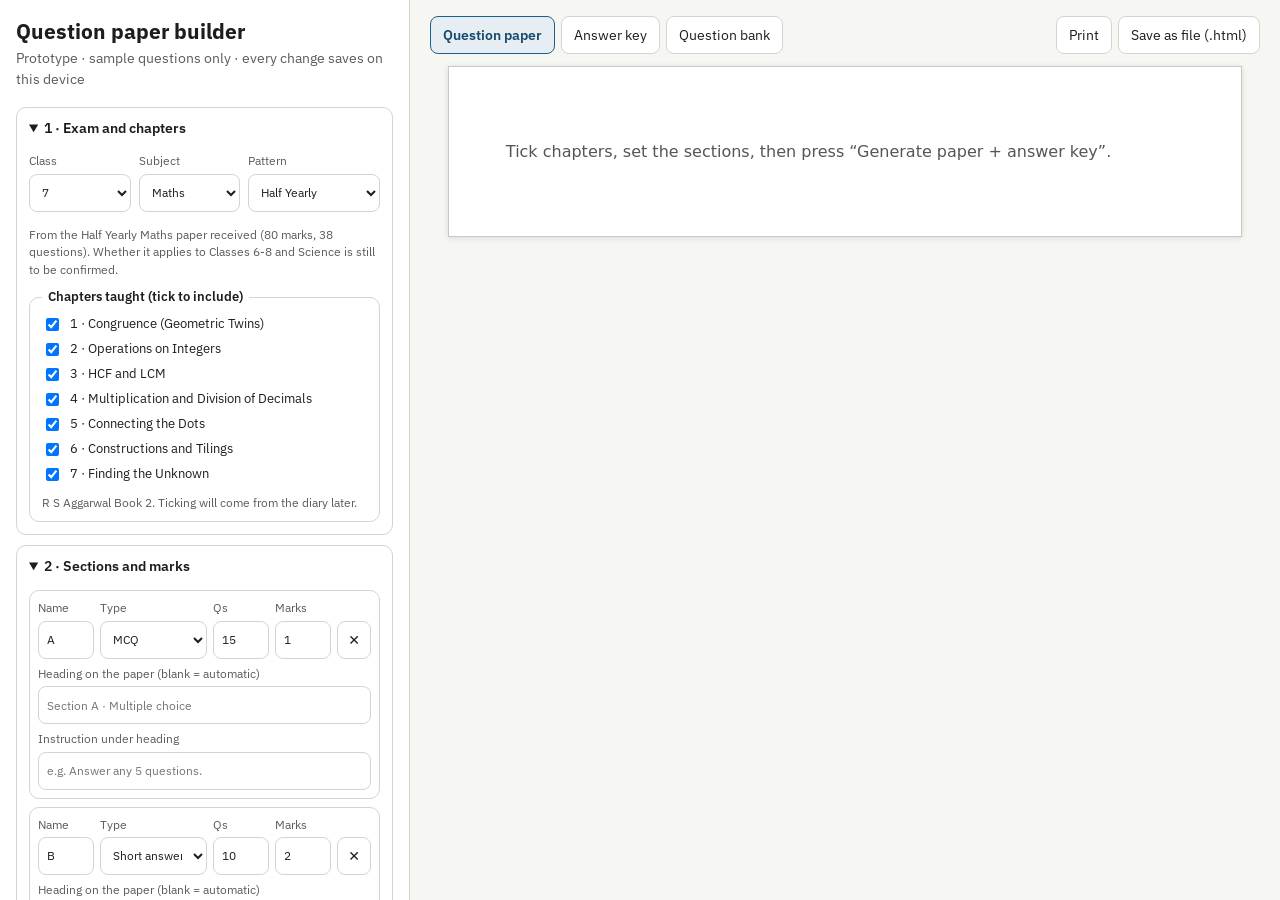
<file: prototype/paper-builder/index.html>
<!doctype html>
<html lang="en">
<head>
<meta charset="utf-8">
<meta name="viewport" content="width=device-width, initial-scale=1">
<title>Question Paper Builder</title>
<link rel="stylesheet" href="https://fonts.googleapis.com/css2?family=IBM+Plex+Sans:wght@400;500;600&family=IBM+Plex+Serif:wght@400;600&display=swap">
<link rel="stylesheet" href="style.css">
</head>
<body>
<div class="app">
  <aside class="panel no-print">
    <header>
      <h1>Question paper builder</h1>
      <p class="muted">Prototype · sample questions only · every change saves on this device</p>
    </header>

    <details open>
      <summary>1 · Exam and chapters</summary>
      <div class="grp">
        <div class="row3">
          <label>Class
            <select id="cls"><option>6</option><option selected>7</option><option>8</option></select>
          </label>
          <label>Subject
            <select id="subject"><option>Maths</option><option>Science</option></select>
          </label>
          <label>Pattern
            <select id="exam"></select>
          </label>
        </div>
        <p id="patternNote" class="note"></p>
        <fieldset>
          <legend>Chapters taught (tick to include)</legend>
          <div id="chapters" class="chaps"></div>
          <p id="chapterNote" class="note"></p>
        </fieldset>
      </div>
    </details>

    <details open>
      <summary>2 · Sections and marks</summary>
      <div class="grp">
        <div id="pattern" class="secs"></div>
        <button type="button" id="addSection">+ Add section</button>
        <p id="patternTotal" class="note"></p>
        <label class="inline"><input type="checkbox" data-s="shuffleOptions"> Shuffle MCQ options when filling</label>
      </div>
    </details>

    <div class="stack">
      <button id="generate" class="primary">Generate paper + answer key</button>
      <button id="fillGaps" type="button">Fill empty slots only (keeps your edits)</button>
      <p id="shortfall" class="warn" hidden></p>
    </div>

    <details>
      <summary>3 · Paper heading</summary>
      <div class="grp">
        <label>School name<input data-s="school"></label>
        <label>Address / line under the name<input data-s="address" placeholder="e.g. Aligarh, Uttar Pradesh"></label>
        <div class="row2">
          <label>Logo position
            <select data-s="logoPos"><option value="left">Left of name</option><option value="center">Centre, above name</option><option value="right">Right of name</option></select>
          </label>
          <label>Logo height (mm)<input type="number" data-s="logoH" min="8" max="40"></label>
        </div>
        <div class="row2">
          <label class="btn">Upload logo<input type="file" id="logoFile" accept="image/*" hidden></label>
          <button type="button" id="logoClear">Remove logo</button>
        </div>
        <label>Session<input data-s="session"></label>
        <label>Exam title (blank = pattern name + “Examination”)<input data-s="examTitle" placeholder="e.g. Half Yearly Examination 2026-27"></label>
        <div class="row2">
          <label>Class label (blank = auto)<input data-s="classLabel" placeholder="Class VII-B"></label>
          <label>Subject label (blank = auto)<input data-s="subjectLabel" placeholder="Mathematics"></label>
        </div>
        <div class="row3">
          <label>Time (blank = pattern)<input data-s="time" placeholder="3 hours"></label>
          <label>Max marks (blank = sum)<input data-s="maxMarks" placeholder="auto"></label>
          <label>Date<input data-s="date" placeholder="e.g. 12 Oct 2026"></label>
        </div>
        <label>Teacher name (shown in key footer line)<input data-s="teacher"></label>
        <fieldset>
          <legend>Student details line</legend>
          <label class="inline"><input type="checkbox" data-s="fields.name"> Name</label>
          <label class="inline"><input type="checkbox" data-s="fields.roll"> Roll no.</label>
          <label class="inline"><input type="checkbox" data-s="fields.section"> Class / Section</label>
          <label class="inline"><input type="checkbox" data-s="fields.date"> Date</label>
        </fieldset>
      </div>
    </details>

    <details>
      <summary>4 · Instructions</summary>
      <div class="grp">
        <label class="inline"><input type="checkbox" data-s="showInstructions"> Show instructions on the paper</label>
        <label>Heading<input data-s="instrTitle"></label>
        <label>One instruction per line
          <textarea data-s="instructions" rows="6"></textarea>
        </label>
        <label class="inline"><input type="checkbox" data-s="instrNumbered"> Number the instructions</label>
      </div>
    </details>

    <details>
      <summary>5 · Paper layout</summary>
      <div class="grp">
        <div class="row3">
          <label>Paper size<select data-s="paper"><option>A4</option><option>Letter</option><option>A5</option></select></label>
          <label>Margin (mm)<input type="number" data-s="margin" min="5" max="30"></label>
          <label>Font<select data-s="font"><option value="serif">Plex Serif</option><option value="times">Times New Roman</option><option value="sans">Plex Sans</option><option value="arial">Arial</option><option value="georgia">Georgia</option></select></label>
        </div>
        <div class="row3">
          <label>Font size (pt)<input type="number" data-s="fontSize" min="8" max="18" step="0.5"></label>
          <label>Line spacing<input type="number" data-s="lineHeight" min="1" max="2.2" step="0.05"></label>
          <label>Gap between questions<select data-s="gap"><option value="compact">Compact</option><option value="normal">Normal</option><option value="roomy">Roomy</option></select></label>
        </div>
        <div class="row2">
          <label>Question numbers<select data-s="numbering"><option value="1.">1.</option><option value="Q1.">Q1.</option><option value="(1)">(1)</option><option value="Q.1">Q.1</option></select></label>
          <label>Numbering<select data-s="continuous"><option value="yes">Continuous across sections</option><option value="no">Restart in each section</option></select></label>
        </div>
        <div class="row2">
          <label>Marks shown<select data-s="marksPos"><option value="right">At right edge</option><option value="inline">After the question</option><option value="none">Hidden</option></select></label>
          <label>MCQ options<select data-s="optLayout"><option value="2col">Two columns</option><option value="1col">One per line</option><option value="inline">In one row</option></select></label>
        </div>
        <div class="row2">
          <label>Section heading style<select data-s="secStyle"><option value="line">Underlined</option><option value="box">Boxed</option><option value="plain">Plain bold</option></select></label>
          <label>Blank answer lines per mark<input type="number" data-s="answerLines" min="0" max="4"></label>
        </div>
        <label class="inline"><input type="checkbox" data-s="secTotals"> Show “count × marks = total” in section headings</label>
        <label class="inline"><input type="checkbox" data-s="secBreak"> Start each section on a new page</label>
        <label class="inline"><input type="checkbox" data-s="showEnd"> Show “End of paper”</label>
        <label>Watermark text<input data-s="watermark" placeholder="e.g. DRAFT"></label>
        <label>Footer text<input data-s="footer" placeholder="e.g. Class VII Maths · Half Yearly"></label>
      </div>
    </details>

    <details>
      <summary>6 · Answer key</summary>
      <div class="grp">
        <label>Key title<input data-s="key.title"></label>
        <div class="row2">
          <label>Layout<select data-s="key.layout"><option value="list">List</option><option value="table">Table</option></select></label>
          <label>MCQ answers<select data-s="key.mcq"><option value="full">Letter and option text</option><option value="letter">Letter only</option></select></label>
        </div>
        <fieldset>
          <legend>Written solutions</legend>
          <label>Show<select data-s="key.solution"><option value="steps">Full step-by-step working</option><option value="final">Final answer only</option></select></label>
          <label>Step labels<select data-s="key.stepLabel"><option value="Step 1">Step 1, Step 2 …</option><option value="1.">1. 2. 3. …</option><option value="none">No labels</option></select></label>
          <label class="inline"><input type="checkbox" data-s="key.showReasons"> Show the reason beside each step</label>
          <label class="inline"><input type="checkbox" data-s="key.showStepMarks"> Show marks beside each step</label>
          <label class="inline"><input type="checkbox" data-s="key.finalBox"> Boxed final answer after the steps</label>
          <p class="note">Write steps for a question with Edit on the paper, under “Step-by-step solution”.</p>
        </fieldset>
        <label class="inline"><input type="checkbox" data-s="key.showHeader"> Show school heading on the key</label>
        <label class="inline"><input type="checkbox" data-s="key.showQ"> Repeat the question text</label>
        <label class="inline"><input type="checkbox" data-s="key.showMarks"> Show marks per question</label>
        <label class="inline"><input type="checkbox" data-s="key.showChapter"> Show chapter name</label>
        <label class="inline"><input type="checkbox" data-s="key.showSecTotals"> Show section totals</label>
        <label class="inline"><input type="checkbox" data-s="key.showTeacher"> Show teacher name at the end</label>
        <label>Note at the end (marking instructions)
          <textarea data-s="key.note" rows="3" placeholder="e.g. Award step marks for correct method."></textarea>
        </label>
      </div>
    </details>

    <details>
      <summary>7 · Saved settings</summary>
      <div class="grp">
        <p class="note">Save the whole look and pattern under a name, for example “Half Yearly Class 7”.</p>
        <div class="row2">
          <label>Name<input id="presetName" placeholder="Half Yearly Class 7"></label>
          <button type="button" id="presetSave" class="alignbtm">Save</button>
        </div>
        <div class="row2">
          <label>Saved<select id="presetList"></select></label>
          <div class="alignbtm btns"><button type="button" id="presetLoad">Load</button><button type="button" id="presetDelete">Delete</button></div>
        </div>
        <div class="row2">
          <button type="button" id="settingsExport">Export settings file</button>
          <label class="btn">Import settings file<input type="file" id="settingsImport" accept=".json" hidden></label>
        </div>
        <button type="button" id="resetAll">Reset layout to defaults</button>
      </div>
    </details>
  </aside>

  <main class="main">
    <nav class="tabs no-print" role="tablist" aria-label="Views">
      <button role="tab" data-tab="paper" class="active">Question paper</button>
      <button role="tab" data-tab="key">Answer key</button>
      <button role="tab" data-tab="bank">Question bank</button>
      <span class="spacer"></span>
      <button id="print">Print</button>
      <button id="saveHtml">Save as file (.html)</button>
    </nav>
    <p id="status" class="status no-print" role="status" aria-live="polite" hidden></p>
    <div id="editor" class="no-print"></div>

    <section id="tab-paper" class="tab"><div id="paper" class="sheet"></div></section>
    <section id="tab-key" class="tab" hidden><div id="key" class="sheet"></div></section>

    <section id="tab-bank" class="tab no-print" hidden>
      <div class="bank-tools">
        <label class="inline"><input type="checkbox" id="hideSample"> Hide sample questions</label>
        <button id="exportCsv">Export CSV</button>
        <label class="btn">Import CSV<input type="file" id="importCsv" accept=".csv" hidden></label>
      </div>
      <form id="addForm" class="addform">
        <h2>Add a question</h2>
        <div class="row4">
          <label>Class<select name="cls"><option>6</option><option selected>7</option><option>8</option></select></label>
          <label>Subject<select name="subject"><option>Maths</option><option>Science</option></select></label>
          <label>Chapter no.<input name="chapter" type="number" min="1" required></label>
          <label>Marks<input name="marks" type="number" min="1" required></label>
        </div>
        <label>Question text<textarea name="text" rows="2" required></textarea></label>
        <div class="row4">
          <label>Option (a)<input name="optA"></label><label>Option (b)<input name="optB"></label>
          <label>Option (c)<input name="optC"></label><label>Option (d)<input name="optD"></label>
        </div>
        <p class="note">Fill all four options to make it an MCQ; leave them empty for a written question.</p>
        <label>Answer<input name="answer" required></label>
        <button class="primary" type="submit">Add to bank</button>
      </form>
      <p id="bankCount" class="muted"></p>
      <div class="tablewrap"><table id="bankTable"></table></div>
    </section>
  </main>
</div>
<script src="data.js"></script>
<script src="app.js"></script>
</body>
</html>
</file>
<file: prototype/paper-builder/style.css>
/* App chrome only. The printed paper's own CSS lives in app.js (SHEET_CSS) so exported files carry it. */
:root {
  --bg: #F6F6F3; --card: #FFFFFF; --line: #D5D4CE; --ink: #1D1D1B; --muted: #5C5B56;
  --accent: #1F5F8B; --accent-d: #174A6C; --accent-ink: #FFFFFF; --tint: #E6EEF4; --hover: #EDECE7;
  --warn: #8A4608; --warn-bg: #FDF3E7; --warn-line: #EBC9A0;
}
@media (prefers-color-scheme: dark) {
  :root:not([data-theme="light"]) {
    --bg: #161A1D; --card: #20252A; --line: #3A4148; --ink: #E9EAEA; --muted: #A3A9AE;
    --accent: #5BA3D0; --accent-d: #8CC0E3; --accent-ink: #0E1A22; --tint: #23384A; --hover: #2A3037;
    --warn: #F0B36E; --warn-bg: #3A2C1B; --warn-line: #6B4C27; color-scheme: dark;
  }
}
:root[data-theme="dark"] {
  --bg: #161A1D; --card: #20252A; --line: #3A4148; --ink: #E9EAEA; --muted: #A3A9AE;
  --accent: #5BA3D0; --accent-d: #8CC0E3; --accent-ink: #0E1A22; --tint: #23384A; --hover: #2A3037;
  --warn: #F0B36E; --warn-bg: #3A2C1B; --warn-line: #6B4C27; color-scheme: dark;
}
* { box-sizing: border-box; }
body { margin: 0; background: var(--bg); color: var(--ink);
  font: 14px/1.45 "IBM Plex Sans", system-ui, sans-serif; }
h1 { font-size: 21px; margin: 0 0 2px; }
h2 { font-size: 16px; margin: 0 0 8px; }
.muted { color: var(--muted); margin: 0 0 8px; }
.note { font-size: 12px; color: var(--muted); margin: 4px 0 0; }
.warn { background: var(--warn-bg); border: 1px solid var(--warn-line); color: var(--warn); padding: 8px 10px; border-radius: 8px; font-size: 13px; margin: 0; }
.status { background: var(--tint); border: 1px solid var(--accent); color: var(--ink); padding: 8px 12px; border-radius: 8px; margin: 0 0 12px; }

.app { display: flex; min-height: 100vh; }
.panel { width: 410px; flex: none; padding: 16px; background: var(--card); border-right: 1px solid var(--line);
  display: flex; flex-direction: column; gap: 10px; overflow-y: auto; max-height: 100vh; position: sticky; top: 0; }
.main { flex: 1; padding: 16px 20px; min-width: 0; }

details { border: 1px solid var(--line); border-radius: 10px; }
summary { cursor: pointer; padding: 10px 12px; font-weight: 600; }
summary:focus-visible { outline: 2px solid var(--accent); outline-offset: 1px; border-radius: 8px; }
.grp { padding: 4px 12px 12px; display: flex; flex-direction: column; gap: 10px; }

label { display: flex; flex-direction: column; gap: 4px; font-size: 12px; color: var(--muted); min-width: 0; }
label.inline { flex-direction: row; align-items: center; gap: 8px; font-size: 13px; color: var(--ink); }
input, select, textarea { font: inherit; color: var(--ink); border: 1px solid var(--line); border-radius: 8px;
  background: var(--card); padding: 7px 8px; min-height: 38px; width: 100%; min-width: 0; }
input[type=checkbox] { width: auto; min-height: 0; }
textarea { resize: vertical; }
.row2 { display: grid; grid-template-columns: 1fr 1fr; gap: 8px; align-items: end; }
.row3 { display: grid; grid-template-columns: 1fr 1fr 1.3fr; gap: 8px; }
.row4 { display: grid; grid-template-columns: repeat(4, 1fr); gap: 8px; margin-bottom: 8px; }
.alignbtm { align-self: end; }
.btns { display: flex; gap: 6px; }
.btns button { flex: 1; }
fieldset { border: 1px solid var(--line); border-radius: 10px; margin: 0; padding: 8px 12px 10px; display: flex; flex-direction: column; gap: 6px; min-width: 0; }
legend { font-weight: 600; padding: 0 6px; font-size: 13px; }
.chaps { display: flex; flex-direction: column; gap: 6px; }
.stack { display: flex; flex-direction: column; gap: 8px; }

button, .btn { font: inherit; min-height: 38px; padding: 0 12px; border-radius: 8px; border: 1px solid var(--line);
  background: var(--card); color: var(--ink); cursor: pointer; display: inline-flex; align-items: center; justify-content: center; text-align: center; }
button:hover, .btn:hover { background: var(--hover); }
button.primary { background: var(--accent); border-color: var(--accent); color: var(--accent-ink); font-weight: 600; min-height: 46px; }
button.primary:hover { filter: brightness(1.08); background: var(--accent); }
button:focus-visible, input:focus-visible, select:focus-visible, textarea:focus-visible, .btn:focus-within { outline: 2px solid var(--accent); outline-offset: 1px; }

/* section cards in the pattern editor */
.secs { display: flex; flex-direction: column; gap: 8px; }
.secard { border: 1px solid var(--line); border-radius: 10px; padding: 8px; display: flex; flex-direction: column; gap: 6px; }
.secard .r1 { display: grid; grid-template-columns: 56px 1fr 56px 56px auto; gap: 6px; align-items: end; }
.secard .x { min-height: 38px; padding: 0 10px; }

table { border-collapse: collapse; width: 100%; font-size: 13px; }
th, td { text-align: left; padding: 6px 8px; border-bottom: 1px solid var(--line); vertical-align: top; }
th { background: var(--hover); font-size: 12px; color: var(--muted); }

.tabs { display: flex; gap: 6px; margin-bottom: 12px; align-items: center; flex-wrap: wrap; }
.tabs .spacer { flex: 1; }
.tabs button[data-tab].active { background: var(--tint); border-color: var(--accent); color: var(--accent-d); font-weight: 600; }

.bank-tools { display: flex; gap: 10px; align-items: center; margin-bottom: 12px; flex-wrap: wrap; }
.addform { background: var(--card); border: 1px solid var(--line); border-radius: 10px; padding: 14px; margin-bottom: 12px; display: flex; flex-direction: column; gap: 8px; }
.tablewrap { background: var(--card); border: 1px solid var(--line); border-radius: 10px; overflow-x: auto; }

.editor { background: var(--card); border: 1px solid var(--accent); border-radius: 10px; padding: 14px; margin-bottom: 14px; display: flex; flex-direction: column; gap: 8px; }
.editor .actions { display: flex; gap: 8px; flex-wrap: wrap; }

.sheet-wrap { overflow-x: auto; }

@media (max-width: 900px) {
  .app { flex-direction: column; }
  .panel { width: 100%; max-height: none; position: static; border-right: 0; border-bottom: 1px solid var(--line); }
  .row4 { grid-template-columns: 1fr 1fr; }
  .row3 { grid-template-columns: 1fr 1fr; }
  .main { padding: 12px 16px; }
}

@media print {
  body { background: #fff; }
  .no-print { display: none !important; }
  .app { display: block; }
  .main { padding: 0; }
  body.print-key #tab-paper, body:not(.print-key) #tab-key { display: none !important; }
  .tab[hidden] { display: block !important; }
}

/* step editor */
.syms { display: flex; flex-wrap: wrap; gap: 4px; }
.syms button { min-width: 36px; min-height: 36px; padding: 0 6px; }
#ed-steps { display: flex; flex-direction: column; gap: 6px; }
.stp { display: grid; grid-template-columns: 22px 1.6fr 1fr 64px auto; gap: 6px; align-items: center; }
.stp .n { color: var(--muted); font-size: 12px; text-align: right; }
.stp .mv { display: flex; gap: 2px; }
.stp .mv button { min-width: 34px; padding: 0 6px; }
.note.bad { color: var(--warn); font-weight: 600; }
.thumb { max-width: 240px; max-height: 160px; border: 1px solid var(--line); border-radius: 6px; }
@media (max-width: 900px) { .stp { grid-template-columns: 22px 1fr 64px; } .stp [data-k=reason] { grid-column: 2 / 4; } .stp .mv { grid-column: 2 / 4; } }
</file>
